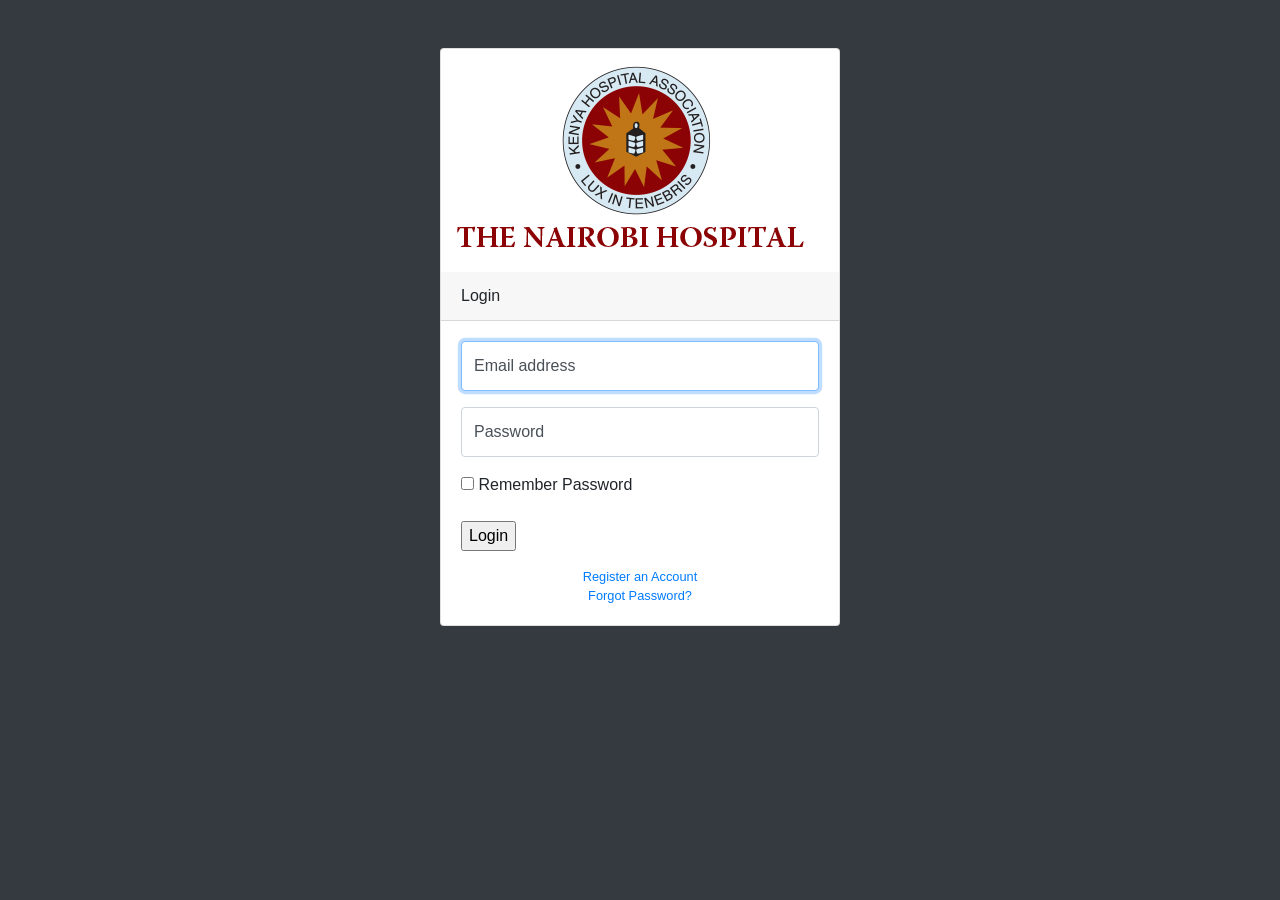
<file: index.html>
<!DOCTYPE html>
<html lang="en">

<head>

  <meta charset="utf-8">
  <meta http-equiv="X-UA-Compatible" content="IE=edge">
  <meta name="viewport" content="width=device-width, initial-scale=1, shrink-to-fit=no">
  <meta name="description" content="">
  <meta name="author" content="">

  <title>TNH Events</title>

  <!-- Custom fonts for this template-->
  <link href="vendor/fontawesome-free/css/all.min.css" rel="stylesheet" type="text/css">

  <!-- Custom styles for this template-->
  <link href="css/sb-admin.css" rel="stylesheet">

</head>

<body class="bg-dark">

  <div class="container">
    <div class="card card-login mx-auto mt-5">
      <div><img src="img/logo.png" ></div>
      <div class="card-header">Login</div>
      <div class="card-body">
        <form action="save.php" method="POST">
          <div class="form-group">
            <div class="form-label-group">
              <input type="email" id="email" name="email" class="form-control" placeholder="Email address" required="required" autofocus="autofocus">
              <label for="email">Email address</label>
            </div>
          </div>
          <div class="form-group">
            <div class="form-label-group">
              <input type="password" id="password" name="password" class="form-control" placeholder="Password" required="required">
              <label for="password">Password</label>
            </div>
          </div>
          <div class="form-group">
            <div class="checkbox">
              <label>
                <input type="checkbox" value="remember-me">
                Remember Password
              </label>
            </div>
          </div>
          <input type="submit" name="submit" value="Login"><br>
          <!-- <a class="btn btn-primary btn-block" type="submit" name="submit" >Login</a> -->
        </form>
        <div class="text-center">
          <a class="d-block small mt-3" href="register.html">Register an Account</a>
          <a class="d-block small" href="forgot-password.html">Forgot Password?</a>
        </div>
      </div>
    </div>
  </div>

  <!-- Bootstrap core JavaScript-->
  <script src="vendor/jquery/jquery.min.js"></script>
  <script src="vendor/bootstrap/js/bootstrap.bundle.min.js"></script>

  <!-- Core plugin JavaScript-->
  <script src="vendor/jquery-easing/jquery.easing.min.js"></script>

</body>

</html>
</file>
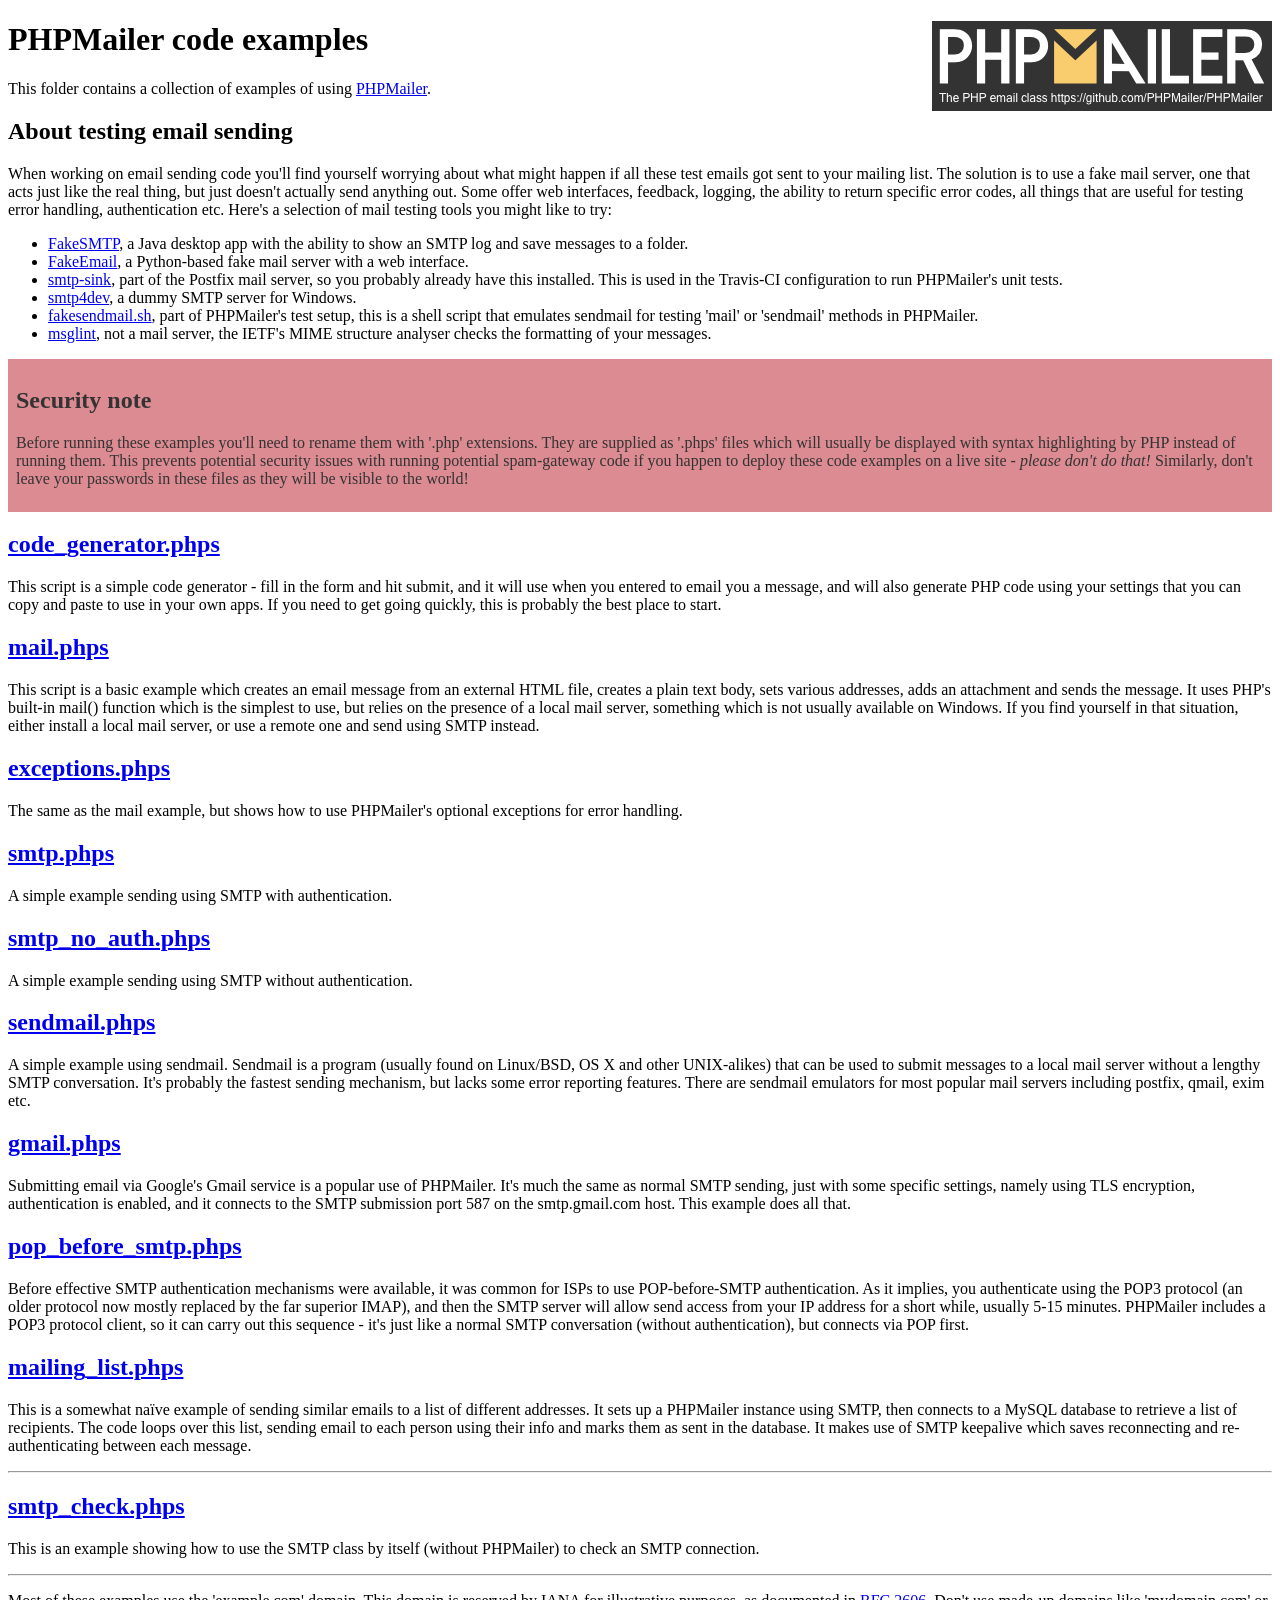
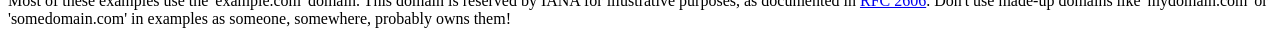
<file: PHPMailer-master/examples/index.html>
<!DOCTYPE html>
<html>
<head>
	<meta charset="UTF-8">
	<title>PHPMailer Examples</title>
</head>
<body>
<h1>PHPMailer code examples<a href="https://github.com/PHPMailer/PHPMailer"><img src="images/phpmailer.png" style="float:right; border:0;" alt="PHPMailer logo"></a></h1>
<p>This folder contains a collection of examples of using <a href="https://github.com/PHPMailer/PHPMailer">PHPMailer</a>.</p>
<h2>About testing email sending</h2>
<p>When working on email sending code you'll find yourself worrying about what might happen if all these test emails got sent to your mailing list. The solution is to use a fake mail server, one that acts just like the real thing, but just doesn't actually send anything out. Some offer web interfaces, feedback, logging, the ability to return specific error codes, all things that are useful for testing error handling, authentication etc. Here's a selection of mail testing tools you might like to try:</p>
<ul>
  <li><a href="https://github.com/Nilhcem/FakeSMTP">FakeSMTP</a>, a Java desktop app with the ability to show an SMTP log and save messages to a folder. </li>
  <li><a href="https://github.com/isotoma/FakeEmail">FakeEmail</a>, a Python-based fake mail server with a web interface.</li>
  <li><a href="http://www.postfix.org/smtp-sink.1.html">smtp-sink</a>, part of the Postfix mail server, so you probably already have this installed. This is used in the Travis-CI configuration to run PHPMailer's unit tests.</li>
  <li><a href="http://smtp4dev.codeplex.com">smtp4dev</a>, a dummy SMTP server for Windows.</li>
  <li><a href="https://github.com/PHPMailer/PHPMailer/blob/master/test/fakesendmail.sh">fakesendmail.sh</a>, part of PHPMailer's test setup, this is a shell script that emulates sendmail for testing 'mail' or 'sendmail' methods in PHPMailer.</li>
  <li><a href="http://tools.ietf.org/tools/msglint/">msglint</a>, not a mail server, the IETF's MIME structure analyser checks the formatting of your messages.</li>
</ul>
<div style="padding: 8px; color: #333333; background-color: #dc8b92">
<h2>Security note</h2>
<p>Before running these examples you'll need to rename them with '.php' extensions. They are supplied as '.phps' files which will usually be displayed with syntax highlighting by PHP instead of running them. This prevents potential security issues with running potential spam-gateway code if you happen to deploy these code examples on a live site - <em>please don't do that!</em> Similarly, don't leave your passwords in these files as they will be visible to the world!</p>
</div>
<h2><a href="code_generator.phps">code_generator.phps</a></h2>
<p>This script is a simple code generator - fill in the form and hit submit, and it will use when you entered to email you a message, and will also generate PHP code using your settings that you can copy and paste to use in your own apps. If you need to get going quickly, this is probably the best place to start.</p>
<h2><a href="mail.phps">mail.phps</a></h2>
<p>This script is a basic example which creates an email message from an external HTML file, creates a plain text body, sets various addresses, adds an attachment and sends the message. It uses PHP's built-in mail() function which is the simplest to use, but relies on the presence of a local mail server, something which is not usually available on Windows. If you find yourself in that situation, either install a local mail server, or use a remote one and send using SMTP instead.</p>
<h2><a href="exceptions.phps">exceptions.phps</a></h2>
<p>The same as the mail example, but shows how to use PHPMailer's optional exceptions for error handling.</p>
<h2><a href="smtp.phps">smtp.phps</a></h2>
<p>A simple example sending using SMTP with authentication.</p>
<h2><a href="smtp_no_auth.phps">smtp_no_auth.phps</a></h2>
<p>A simple example sending using SMTP without authentication.</p>
<h2><a href="sendmail.phps">sendmail.phps</a></h2>
<p>A simple example using sendmail. Sendmail is a program (usually found on Linux/BSD, OS X and other UNIX-alikes) that can be used to submit messages to a local mail server without a lengthy SMTP conversation. It's probably the fastest sending mechanism, but lacks some error reporting features. There are sendmail emulators for most popular mail servers including postfix, qmail, exim etc.</p>
<h2><a href="gmail.phps">gmail.phps</a></h2>
<p>Submitting email via Google's Gmail service is a popular use of PHPMailer. It's much the same as normal SMTP sending, just with some specific settings, namely using TLS encryption, authentication is enabled, and it connects to the SMTP submission port 587 on the smtp.gmail.com host. This example does all that.</p>
<h2><a href="pop_before_smtp.phps">pop_before_smtp.phps</a></h2>
<p>Before effective SMTP authentication mechanisms were available, it was common for ISPs to use POP-before-SMTP authentication. As it implies, you authenticate using the POP3 protocol (an older protocol now mostly replaced by the far superior IMAP), and then the SMTP server will allow send access from your IP address for a short while, usually 5-15 minutes. PHPMailer includes a POP3 protocol client, so it can carry out this sequence - it's just like a normal SMTP conversation (without authentication), but connects via POP first.</p>
<h2><a href="mailing_list.phps">mailing_list.phps</a></h2>
<p>This is a somewhat naïve example of sending similar emails to a list of different addresses. It sets up a PHPMailer instance using SMTP, then connects to a MySQL database to retrieve a list of recipients. The code loops over this list, sending email to each person using their info and marks them as sent in the database. It makes use of SMTP keepalive which saves reconnecting and re-authenticating between each message.</p>
<hr>
<h2><a href="smtp_check.phps">smtp_check.phps</a></h2>
<p>This is an example showing how to use the SMTP class by itself (without PHPMailer) to check an SMTP connection.</p>
<hr>
<p>Most of these examples use the 'example.com' domain. This domain is reserved by IANA for illustrative purposes, as documented in <a href="http://tools.ietf.org/html/rfc2606">RFC 2606</a>. Don't use made-up domains like 'mydomain.com' or 'somedomain.com' in examples as someone, somewhere, probably owns them!</p>
</body>
</html>
</file>
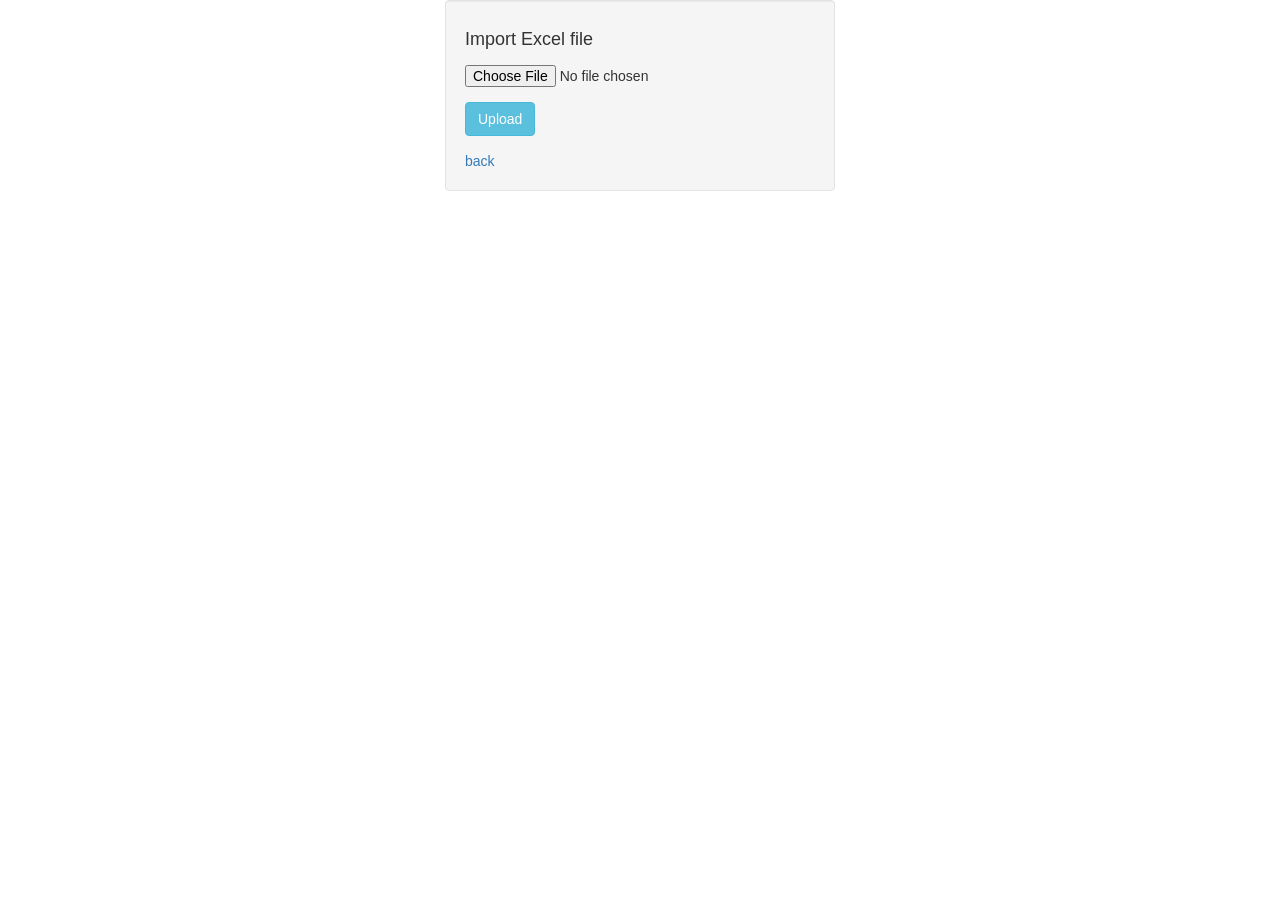
<file: import.html>
<!DOCTYPE html>
<html lang="en">
<head>
    <meta charset="UTF-8">
    <title>Excel to mysql</title>
    <link href="bootstrap/css/bootstrap.min.css" rel="stylesheet">
</head>
<body>
<div class="container">
    <div class="row">
        <div class="col-lg-offset-4 col-lg-4 col-md-offset-4 col-md-4 well">

            <div class="form-group">
                <h4>Import Excel file</h4>
            </div>
            <form method="post" action="import_excel.php" enctype="multipart/form-data">

                <div class="form-group">
                   <input type="file" name="excelfile" id="excelfile">
               </div>

                <div class="form-group">
                    <button class="btn btn-info">Upload</button>
                </div>
                <a href="register.html">back</a>

            </form>
        </div>
    </div>
</div>
</body>
</html>
</file>
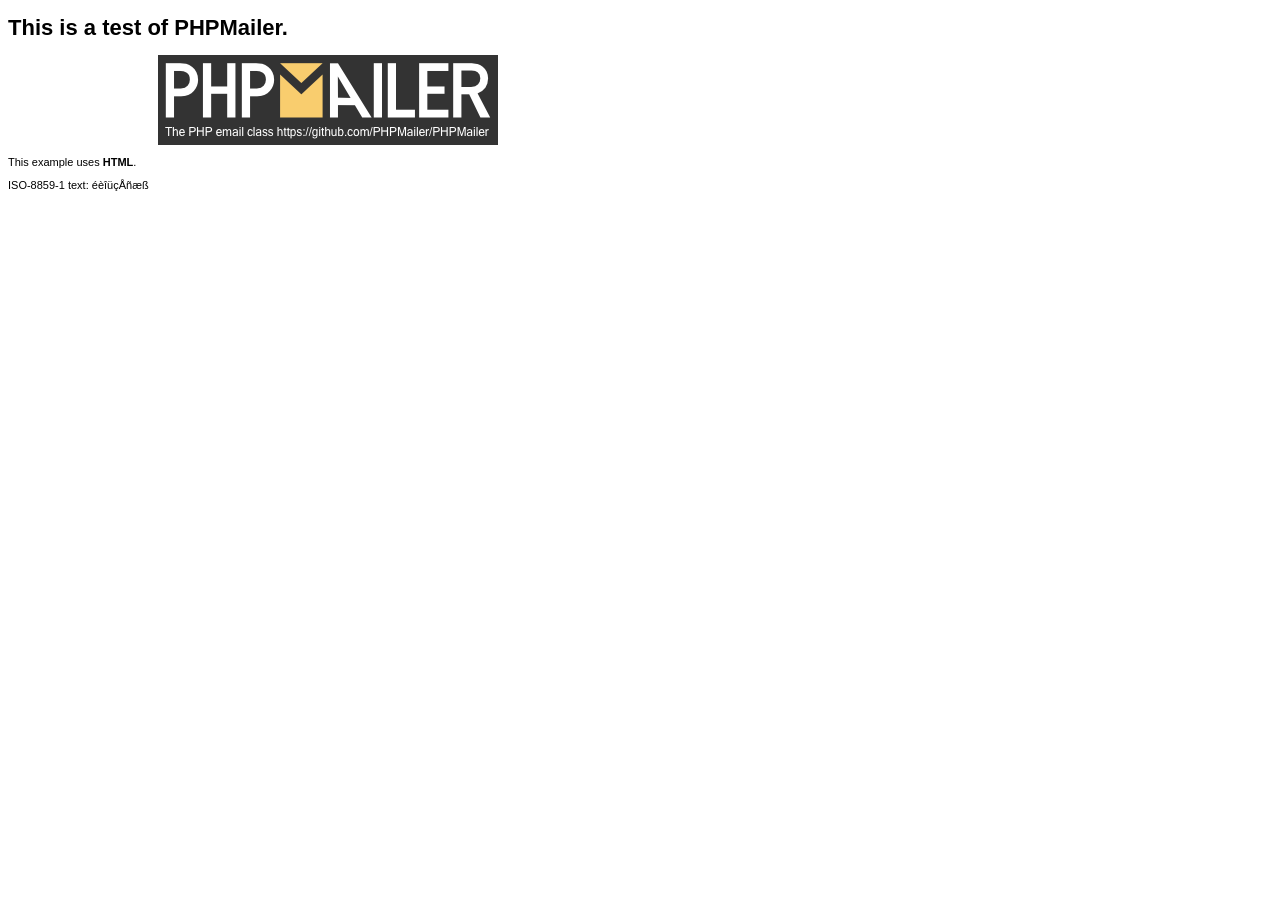
<file: PHPMailer-master/examples/contents.html>
<!DOCTYPE HTML PUBLIC "-//W3C//DTD HTML 4.01 Transitional//EN" "http://www.w3.org/TR/html4/loose.dtd">
<html>
<head>
  <meta http-equiv="Content-Type" content="text/html; charset=iso-8859-1">
  <title>PHPMailer Test</title>
</head>
<body>
<div style="width: 640px; font-family: Arial, Helvetica, sans-serif; font-size: 11px;">
  <h1>This is a test of PHPMailer.</h1>
  <div align="center">
    <a href="https://github.com/PHPMailer/PHPMailer/"><img src="images/phpmailer.png" height="90" width="340" alt="PHPMailer rocks"></a>
  </div>
  <p>This example uses <strong>HTML</strong>.</p>
  <p>ISO-8859-1 text: ���������</p>
</div>
</body>
</html>
</file>
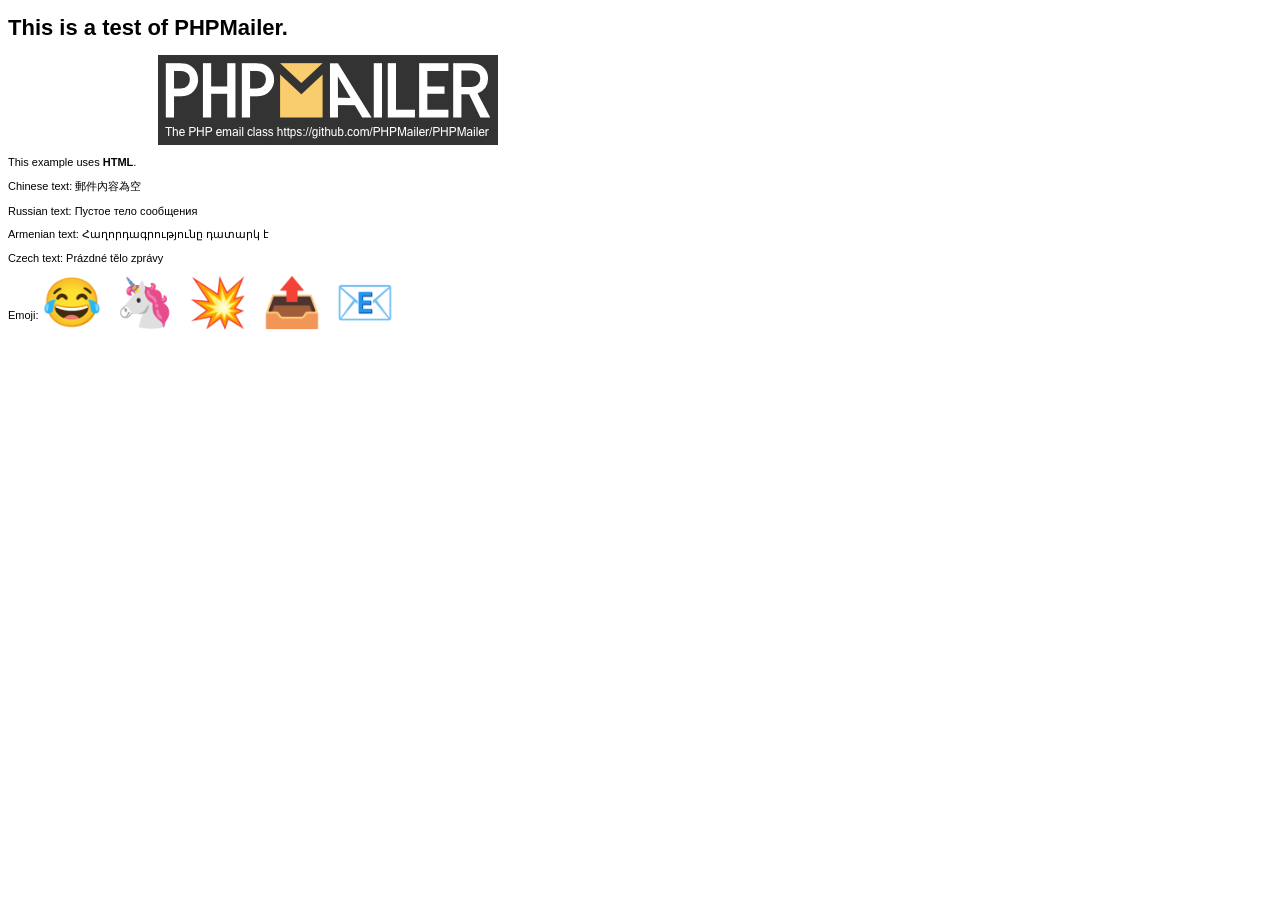
<file: PHPMailer-master/examples/contentsutf8.html>
<!DOCTYPE HTML PUBLIC "-//W3C//DTD HTML 4.01 Transitional//EN" "http://www.w3.org/TR/html4/loose.dtd">
<html>
<head>
  <meta http-equiv="Content-Type" content="text/html; charset=utf-8">
  <title>PHPMailer Test</title>
</head>
<body>
<div style="width: 640px; font-family: Arial, Helvetica, sans-serif; font-size: 11px;">
  <h1>This is a test of PHPMailer.</h1>
  <div align="center">
    <a href="https://github.com/PHPMailer/PHPMailer/"><img src="images/phpmailer.png" height="90" width="340" alt="PHPMailer rocks"></a>
  </div>
  <p>This example uses <strong>HTML</strong>.</p>
  <p>Chinese text: 郵件內容為空</p>
  <p>Russian text: Пустое тело сообщения</p>
  <p>Armenian text: Հաղորդագրությունը դատարկ է</p>
  <p>Czech text: Prázdné tělo zprávy</p>
  <p>Emoji: <span style="font-size: 48px">😂 🦄 💥 📤 📧</span></p>
</div>
</body>
</html>
</file>
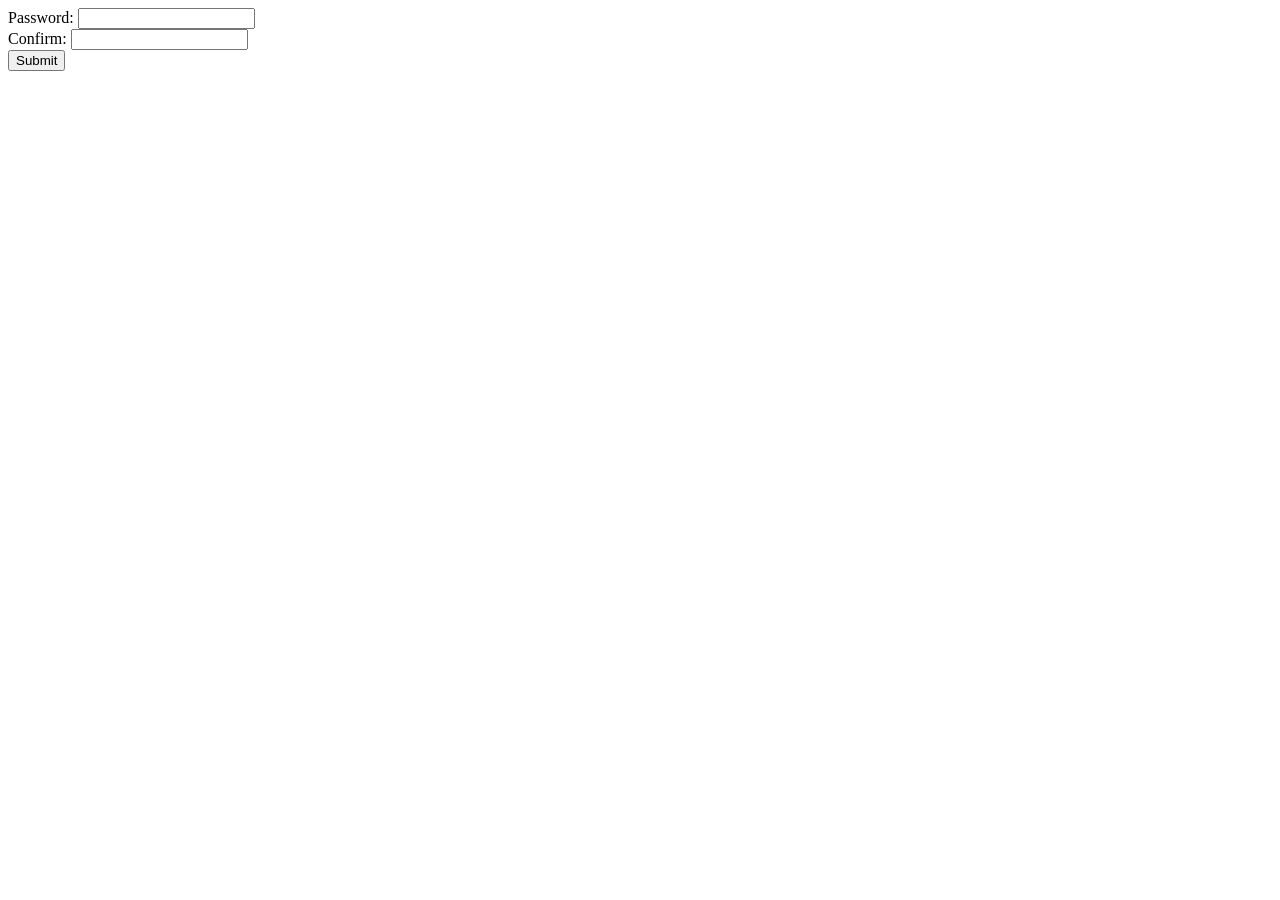
<file: library/spry/confirmvalidation/SpryValidationConfirm.html>
<!DOCTYPE html PUBLIC "-//W3C//DTD XHTML 1.0 Transitional//EN" "http://www.w3.org/TR/xhtml1/DTD/xhtml1-transitional.dtd">
<html xmlns="http://www.w3.org/1999/xhtml">
<head>
<meta http-equiv="Content-Type" content="text/html; charset=utf-8" />
<title>Spry Validation Confirm Reference</title>
<script src="SpryValidationConfirm.js" type="text/javascript"></script>
<script src="../passwordvalidation/SpryValidationPassword.js" type="text/javascript"></script>
<link href="SpryValidationConfirm.css" rel="stylesheet" type="text/css" />
<link href="../passwordvalidation/SpryValidationPassword.css" rel="stylesheet" type="text/css" />
</head>

<body>
<form id="form1" name="form1" method="post" action="">
	<span id="sprypassword1">
		Password:
  	<input type="password" name="password1" id="password1" />
		<span class="passwordRequiredMsg">A value is required.</span>
		<span class="passwordMinCharsMsg">The minimum number of characters not met.</span>
		<span class="passwordMaxCharsMsg">The maximum number of characters exceeded.</span>
		<span class="passwordInvalidStrengthMsg">The password strength condition not met.</span>
		<span class="passwordCustomMsg">User defined condition not met.</span>
	</span><br />
	<span id="spryconfirm1">
		Confirm:
		<input type="password" name="confirm1" id="confirm1" />
		<span class="confirmRequiredMsg">A value is required.</span>
		<span class="confirmInvalidMsg">The values don't match</span>
	</span>
	<br />	
	<input type="submit" name="submit" value="Submit" />
</form>


<script type="text/javascript">
<!--
var sprypass1 = new Spry.Widget.ValidationPassword("sprypassword1");
var spryconf1 = new Spry.Widget.ValidationConfirm("spryconfirm1", "sprypassword1");
//-->
</script>
</body>
</html>
</file>
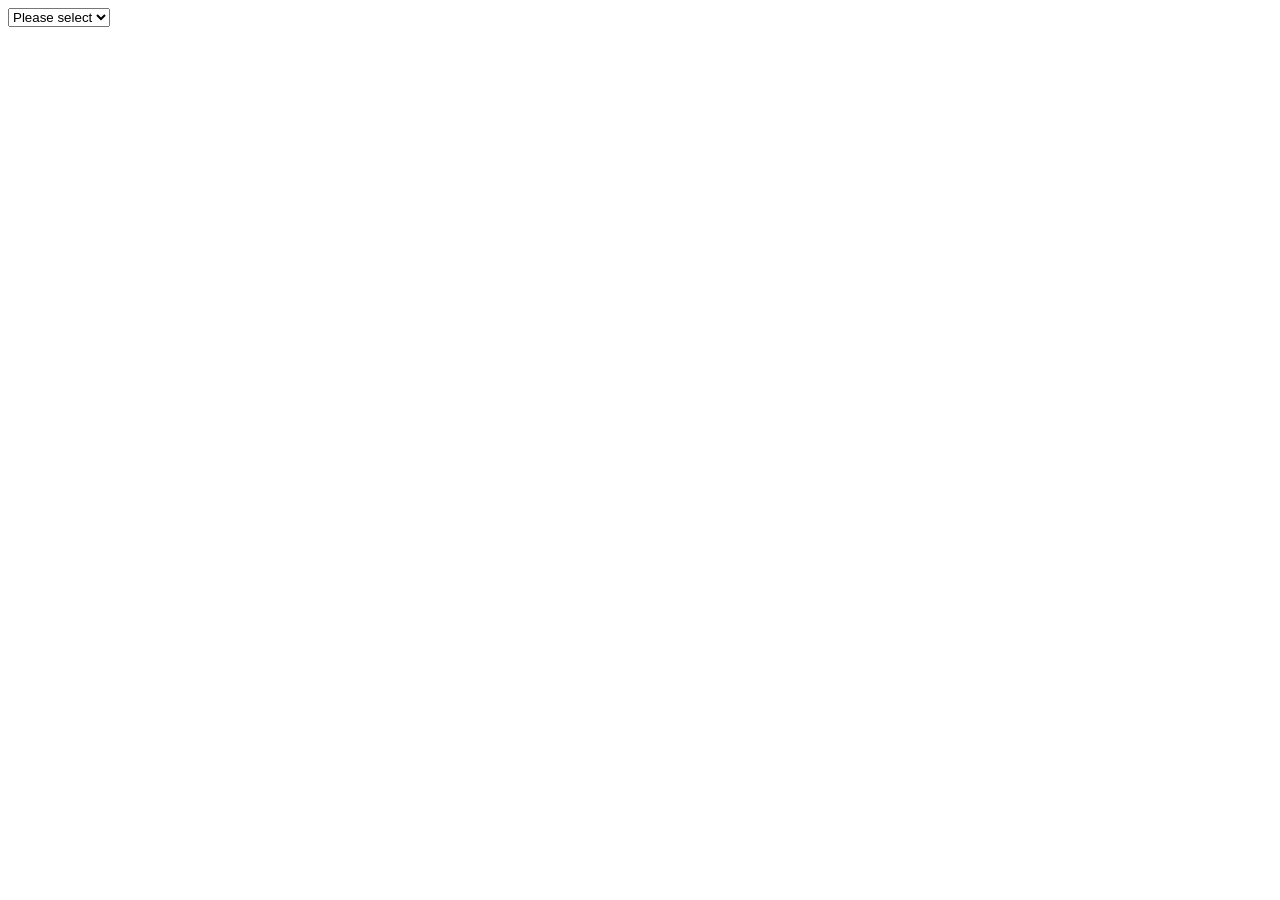
<file: library/spry/selectvalidation/SpryValidationSelect.html>
<!DOCTYPE html PUBLIC "-//W3C//DTD XHTML 1.0 Transitional//EN" "http://www.w3.org/TR/xhtml1/DTD/xhtml1-transitional.dtd">
<html xmlns="http://www.w3.org/1999/xhtml">
<head>
<meta http-equiv="Content-Type" content="text/html; charset=utf-8" />
<title>Spry Validation Select Reference</title>
<script src="SpryValidationSelect.js" type="text/javascript"></script>
<link href="SpryValidationSelect.css" rel="stylesheet" type="text/css" />
</head>
<body>
<form id="form1" name="form1" method="post" action="">
  <span id="spryselect1">
  <select name="select1" id="select1">
		<option value="">Please select</option>
		<option value="1">Item 1</option>
		<option value="2">Item 2</option>
  </select>
  <span class="selectRequiredMsg">Please select an item.</span></span>
</form>
<script type="text/javascript">
<!--
var spryselect1 = new Spry.Widget.ValidationSelect("spryselect1");
//-->
</script>
</body>
</html>
</file>
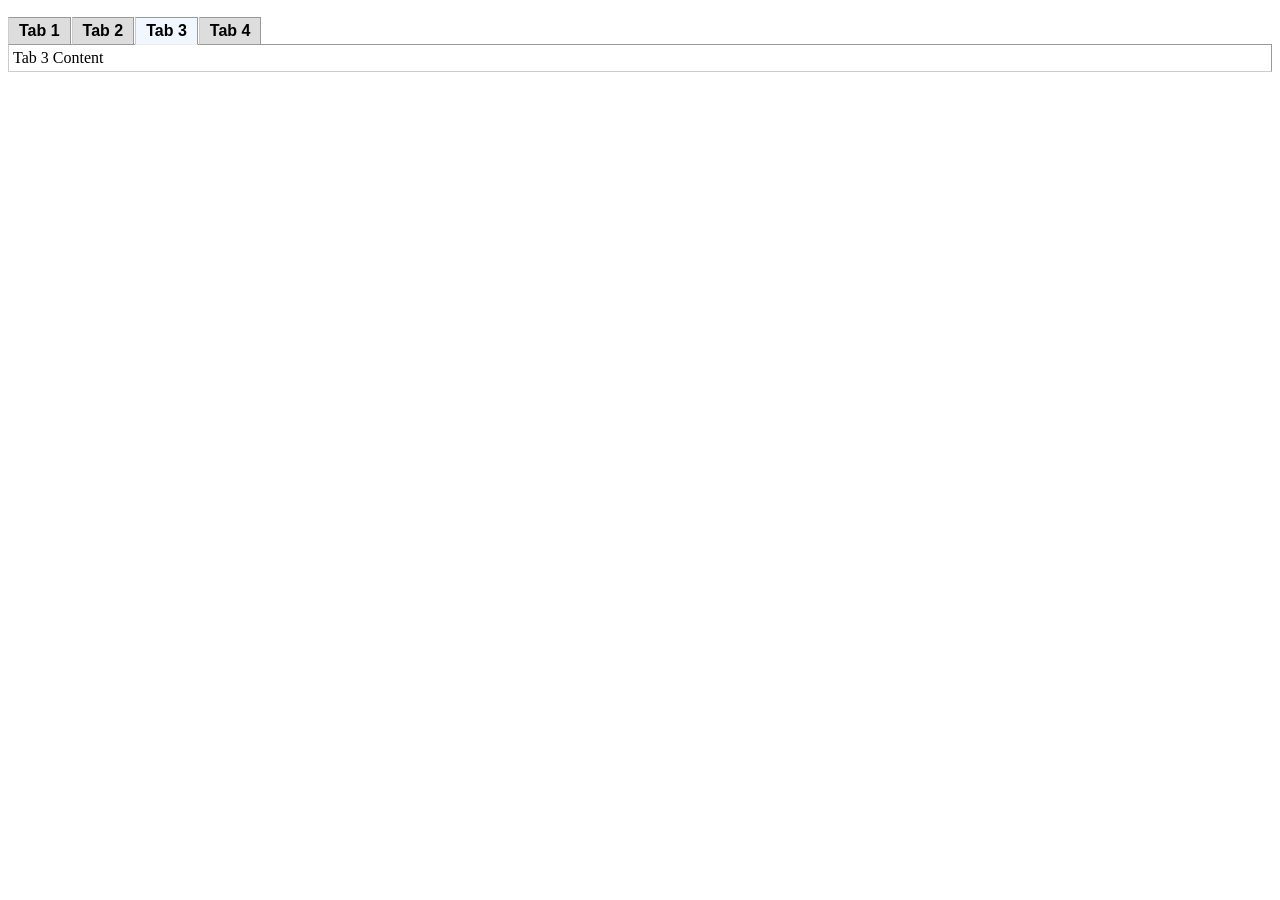
<file: library/spry/tabbedpanels/SpryTabbedPanels.html>
<!DOCTYPE html PUBLIC "-//W3C//DTD XHTML 1.0 Transitional//EN" "http://www.w3.org/TR/xhtml1/DTD/xhtml1-transitional.dtd">
<html xmlns="http://www.w3.org/1999/xhtml">
<head>
<meta http-equiv="Content-Type" content="text/html; charset=iso-8859-1" />
<title>Spry Tabbbed Panels</title>
<link href="SpryTabbedPanels.css" rel="stylesheet" type="text/css" />
<script language="JavaScript" type="text/javascript" src="SpryTabbedPanels.js"></script>
</head>
<body>
<p></p>
<div class="TabbedPanels" id="tp1">
	<ul class="TabbedPanelsTabGroup">
		<li class="TabbedPanelsTab" tabindex="0">Tab 1</li>
		<li class="TabbedPanelsTab" tabindex="0">Tab 2</li>
		<li class="TabbedPanelsTab" tabindex="0">Tab 3</li>
		<li class="TabbedPanelsTab" tabindex="0">Tab 4</li>
	</ul>
	<div class="TabbedPanelsContentGroup">
		<div class="TabbedPanelsContent">Tab 1 Content</div>
		<div class="TabbedPanelsContent">Tab 2 Content</div>
		<div class="TabbedPanelsContent">Tab 3 Content</div>
		<div class="TabbedPanelsContent">Tab 4 Content</div>
	</div>
</div>
<script language="JavaScript" type="text/javascript">
var tp1 = new Spry.Widget.TabbedPanels("tp1", { defaultTab: 2 });
</script>
</body>
</html>
</file>
<file: library/spry/confirmvalidation/SpryValidationConfirm.css>
@charset "UTF-8";
/* SpryValidationConfirm.css - version 0.1 - Spry Pre-Release 1.6.1 */
/* Copyright (c) 2006. Adobe Systems Incorporated. All rights reserved. */


/* These are the classes applied on the error messages
 * which prevent them from being displayed by default.
 */ 
.confirmRequiredMsg, 
.confirmInvalidMsg, 
.confirmValidMsg {
	display: none;
}

/* These selectors change the way messages look when the widget is in one of the error states.
 * These classes set a default red border and color for the error text.
 * The state class (e.g. .confirmRequiredState) is applied on the top-level container for the widget,
 * and this way only the specific error message can be shown by setting the display property to "inline".
 */
.confirmRequiredState .confirmRequiredMsg,
.confirmInvalidState .confirmInvalidMsg
{
	display: inline;
	color: #CC3333;
}

/* The next three group selectors control the way the core element (INPUT) looks like when the widget is in one of the states: * focus, required , invalid , valid 
 * There are two selectors for each state, to cover the two main usecases for the widget:
 * - the widget id is placed on the top level container for the INPUT
 * - the widget id is placed on the INPUT element itself (there are no error messages)
 */

 /* When the widget is in the valid state the INPUT has a green background applied on it. */
.confirmValidState input, input.confirmValidState {
	background-color: #B8F5B1;
}

/* When the widget is in an invalid state the INPUT has a red background applied on it. */
input.confirmRequiredState, .confirmRequiredState input, 
input.confirmInvalidState, .confirmInvalidState input
{
	background-color: #FF9F9F;
}

/* When the widget has received focus, the INPUT has a yellow background applied on it. */
.confirmFocusState input, input.confirmFocusState {
	background-color: #FFFFCC;
}
</file>
<file: library/spry/passwordvalidation/SpryValidationPassword.css>
@charset "UTF-8";
/* SpryValidationPassword.css - version 0.1 - Spry Pre-Release 1.6.1 */
/* Copyright (c) 2006. Adobe Systems Incorporated. All rights reserved. */


/* These are the classes applied on the error messages
 * which prevent them from being displayed by default.
 */ 
.passwordRequiredMsg, 
.passwordInvalidStrengthMsg, 
.passwordMinCharsMsg,
.passwordMaxCharsMsg,
.passwordCustomMsg,
.passwordValidMsg {
	display: none;
}

/* These selectors change the way messages look when the widget is in one of the error states.
 * These classes set a default red border and color for the error text.
 * The state class (e.g. .passwordRequiredState) is applied on the top-level container for the widget,
 * and this way only the specific error message can be shown by setting the display property to "inline".
 */
.passwordRequiredState .passwordRequiredMsg,
.passwordMinCharsState .passwordMinCharsMsg,
.passwordMaxCharsState .passwordMaxCharsMsg,
.passwordInvalidStrengthState .passwordInvalidStrengthMsg,
.passwordCustomState .passwordCustomMsg
{
	display: inline;
	color: #CC3333;

}

/* The next three group selectors control the way the core element (INPUT) looks like when the widget is in one of the states: * focus, required / invalid Strength / minValue / maxValue / custom invalid , valid 
 * There are two selectors for each state, to cover the two main usecases for the widget:
 * - the widget id is placed on the top level container for the INPUT
 * - the widget id is placed on the INPUT element itself (there are no error messages)
 */

 /* When the widget is in the valid state the INPUT has a green background applied on it. */
.passwordValidState input, input.passwordValidState {
	background-color: #B8F5B1;
}

/* When the widget is in an invalid state the INPUT has a red background applied on it. */
input.passwordRequiredState, .passwordRequiredState input, 
input.passwordInvalidStrengthState, .passwordInvalidStrengthState input, 
input.passwordMinCharsState, .passwordMinCharsState input, 
input.passwordCustomState, .passwordCustomState input, 
input.passwordMaxCharsState, .passwordMaxCharsState input {
	background-color: #FF9F9F;
}

/* When the widget has received focus, the INPUT has a yellow background applied on it. */
.passwordFocusState input, input.passwordFocusState {
	background-color: #FFFFCC;
}
</file>
<file: library/spry/selectvalidation/SpryValidationSelect.css>
@charset "UTF-8";

/* SpryValidationSelect.css - version 0.4 - Spry Pre-Release 1.6.1 */

/* Copyright (c) 2006. Adobe Systems Incorporated. All rights reserved. */

/* These are the classes applied on the messages
 * (required message and invalid state message)
 * which prevent them from being displayed by default.
 */ 
.selectRequiredMsg, .selectInvalidMsg {
	display: none;
}

/* These selectors change the way messages look when the widget is in one of the error states (required, invalid).
 * These classes set a default red border and color for the error text.
 * The state class (.selectRequiredState or .selectInvalidState) is applied on the top-level container for the widget,
 * and this way only the specific error message can be shown by setting the display property to "inline".
 */
.selectRequiredState .selectRequiredMsg,
.selectInvalidState .selectInvalidMsg {
	display: inline;
	color: #CC3333;
}

/* The next three group selectors control the way the core element (SELECT) looks like when the widget is in one of the states: 
 * focus, required / invalid, valid 
 * There are two selectors for each state, to cover the two main usecases for the widget:
 * - the widget id is placed on the top level container for the SELECT
 * - the widget id is placed on the SELECT element itself (there are no error messages)
 */
 
/* When the widget is in the valid state the SELECT has a green background applied on it. */
.selectValidState select, select.selectValidState {
	background-color: #B8F5B1;
}

/* When the widget is in an invalid state the SELECT has a red background applied on it. */
select.selectRequiredState, .selectRequiredState select,
select.selectInvalidState, .selectInvalidState select {
	background-color: #FF9F9F;
}

/* When the widget has received focus, the SELECT has a yellow background applied on it. */
.selectFocusState select, select.selectFocusState {
	background-color: #FFFFCC;
}
</file>
<file: library/spry/tabbedpanels/SpryTabbedPanels.css>
@charset "UTF-8";

/* SpryTabbedPanels.css - version 0.4 - Spry Pre-Release 1.6.1 */

/* Copyright (c) 2006. Adobe Systems Incorporated. All rights reserved. */

/* Horizontal Tabbed Panels
 *
 * The default style for a TabbedPanels widget places all tab buttons
 * (left aligned) above the content panel.
 */

/* This is the selector for the main TabbedPanels container. For our
 * default style, this container does not contribute anything visually,
 * but it is floated left to make sure that any floating or clearing done
 * with any of its child elements are contained completely within the
 * TabbedPanels container, to minimize any impact or undesireable
 * interaction with other floated elements on the page that may be used
 * for layout.
 *
 * If you want to constrain the width of the TabbedPanels widget, set a
 * width on the TabbedPanels container. By default, the TabbedPanels widget
 * expands horizontally to fill up available space.
 *
 * The name of the class ("TabbedPanels") used in this selector is not
 * necessary to make the widget function. You can use any class name you
 * want to style the TabbedPanels container.
 */
.TabbedPanels {
	margin: 0px;
	padding: 0px;
	float: left;
	clear: none;
	width: 100%; /* IE Hack to force proper layout when preceded by a paragraph. (hasLayout Bug)*/
}

/* This is the selector for the TabGroup. The TabGroup container houses
 * all of the tab buttons for each tabbed panel in the widget. This container
 * does not contribute anything visually to the look of the widget for our
 * default style.
 *
 * The name of the class ("TabbedPanelsTabGroup") used in this selector is not
 * necessary to make the widget function. You can use any class name you
 * want to style the TabGroup container.
 */
.TabbedPanelsTabGroup {
	margin: 0px;
	padding: 0px;
}

/* This is the selector for the TabbedPanelsTab. This container houses
 * the title for the panel. This is also the tab "button" that the user clicks
 * on to activate the corresponding content panel so that it appears on top
 * of the other tabbed panels contained in the widget.
 *
 * For our default style, each tab is positioned relatively 1 pixel down from
 * where it wold normally render. This allows each tab to overlap the content
 * panel that renders below it. Each tab is rendered with a 1 pixel bottom
 * border that has a color that matches the top border of the current content
 * panel. This gives the appearance that the tab is being drawn behind the
 * content panel.
 *
 * The name of the class ("TabbedPanelsTab") used in this selector is not
 * necessary to make the widget function. You can use any class name you want
 * to style this tab container.
 */
.TabbedPanelsTab {
	position: relative;
	top: 1px;
	float: left;
	padding: 4px 10px;
	margin: 0px 1px 0px 0px;
	font: bold 1em sans-serif;
	background-color: #DDD;
	list-style: none;
	border-left: solid 1px #CCC;
	border-bottom: solid 1px #999;
	border-top: solid 1px #999;
	border-right: solid 1px #999;
	-moz-user-select: none;
	-khtml-user-select: none;
	cursor: pointer;
}

/* This selector is an example of how to change the appearnce of a tab button
 * container as the mouse enters it. The class "TabbedPanelsTabHover" is
 * programatically added and removed from the tab element as the mouse enters
 * and exits the container.
 */
.TabbedPanelsTabHover {
	background-color: ;
}

/* This selector is an example of how to change the appearance of a tab button
 * container after the user has clicked on it to activate a content panel.
 * The class "TabbedPanelsTabSelected" is programatically added and removed
 * from the tab element as the user clicks on the tab button containers in
 * the widget.
 *
 * As mentioned above, for our default style, tab buttons are positioned
 * 1 pixel down from where it would normally render. When the tab button is
 * selected, we change its bottom border to match the background color of the
 * content panel so that it looks like the tab is part of the content panel.
 */
.TabbedPanelsTabSelected {
	background-color: #f0f7fe;
	border-bottom: 1px solid #EEE;
}

/* This selector is an example of how to make a link inside of a tab button
 * look like normal text. Users may want to use links inside of a tab button
 * so that when it gets focus, the text *inside* the tab button gets a focus
 * ring around it, instead of the focus ring around the entire tab.
 */
.TabbedPanelsTab a {
	color: black;
	text-decoration: none;
}

/* This is the selector for the ContentGroup. The ContentGroup container houses
 * all of the content panels for each tabbed panel in the widget. For our
 * default style, this container provides the background color and borders that
 * surround the content.
 *
 * The name of the class ("TabbedPanelsContentGroup") used in this selector is
 * not necessary to make the widget function. You can use any class name you
 * want to style the ContentGroup container.
 */
.TabbedPanelsContentGroup {
	clear: both;
	border-left: solid 1px #CCC;
	border-bottom: solid 1px #CCC;
	border-top: solid 1px #999;
	border-right: solid 1px #999;
	background-color: #fff;
}

/* This is the selector for the Content panel. The Content panel holds the
 * content for a single tabbed panel. For our default style, this container
 * provides some padding, so that the content is not pushed up against the
 * widget borders.
 *
 * The name of the class ("TabbedPanelsContent") used in this selector is
 * not necessary to make the widget function. You can use any class name you
 * want to style the Content container.
 */
.TabbedPanelsContent {
	padding: 4px;
}

/* This selector is an example of how to change the appearnce of the currently
 * active container panel. The class "TabbedPanelsContentVisible" is
 * programatically added and removed from the content element as the panel
 * is activated/deactivated.
 */
.TabbedPanelsContentVisible {
}

/* Vertical Tabbed Panels
 *
 * The following rules override some of the default rules above so that the
 * TabbedPanels widget renders with its tab buttons along the left side of
 * the currently active content panel.
 *
 * With the rules defined below, the only change that will have to be made
 * to switch a horizontal tabbed panels widget to a vertical tabbed panels
 * widget, is to use the "VTabbedPanels" class on the top-level widget
 * container element, instead of "TabbedPanels".
 */

/* This selector floats the TabGroup so that the tab buttons it contains
 * render to the left of the active content panel. A border is drawn around
 * the group container to make it look like a list container.
 */
.VTabbedPanels .TabbedPanelsTabGroup {
	float: left;
	width: 10em;
	height: 20em;
	background-color: #EEE;
	position: relative;
	border-top: solid 1px #999;
	border-right: solid 1px #999;
	border-left: solid 1px #CCC;
	border-bottom: solid 1px #CCC;
}

/* This selector disables the float property that is placed on each tab button
 * by the default TabbedPanelsTab selector rule above. It also draws a bottom
 * border for the tab. The tab button will get its left and right border from
 * the TabGroup, and its top border from the TabGroup or tab button above it.
 */
.VTabbedPanels .TabbedPanelsTab {
	float: none;
	margin: 0px;
	border-top: none;
	border-left: none;
	border-right: none;
}

/* This selector disables the float property that is placed on each tab button
 * by the default TabbedPanelsTab selector rule above. It also draws a bottom
 * border for the tab. The tab button will get its left and right border from
 * the TabGroup, and its top border from the TabGroup or tab button above it.
 */
.VTabbedPanels .TabbedPanelsTabSelected {
	background-color: #EEE;
	border-bottom: solid 1px #999;
}

/* This selector floats the content panels for the widget so that they
 * render to the right of the tabbed buttons.
 */
.VTabbedPanels .TabbedPanelsContentGroup {
	clear: none;
	float: left;
	padding: 0px;
	width: 30em;
	height: 20em;
}
</file>
